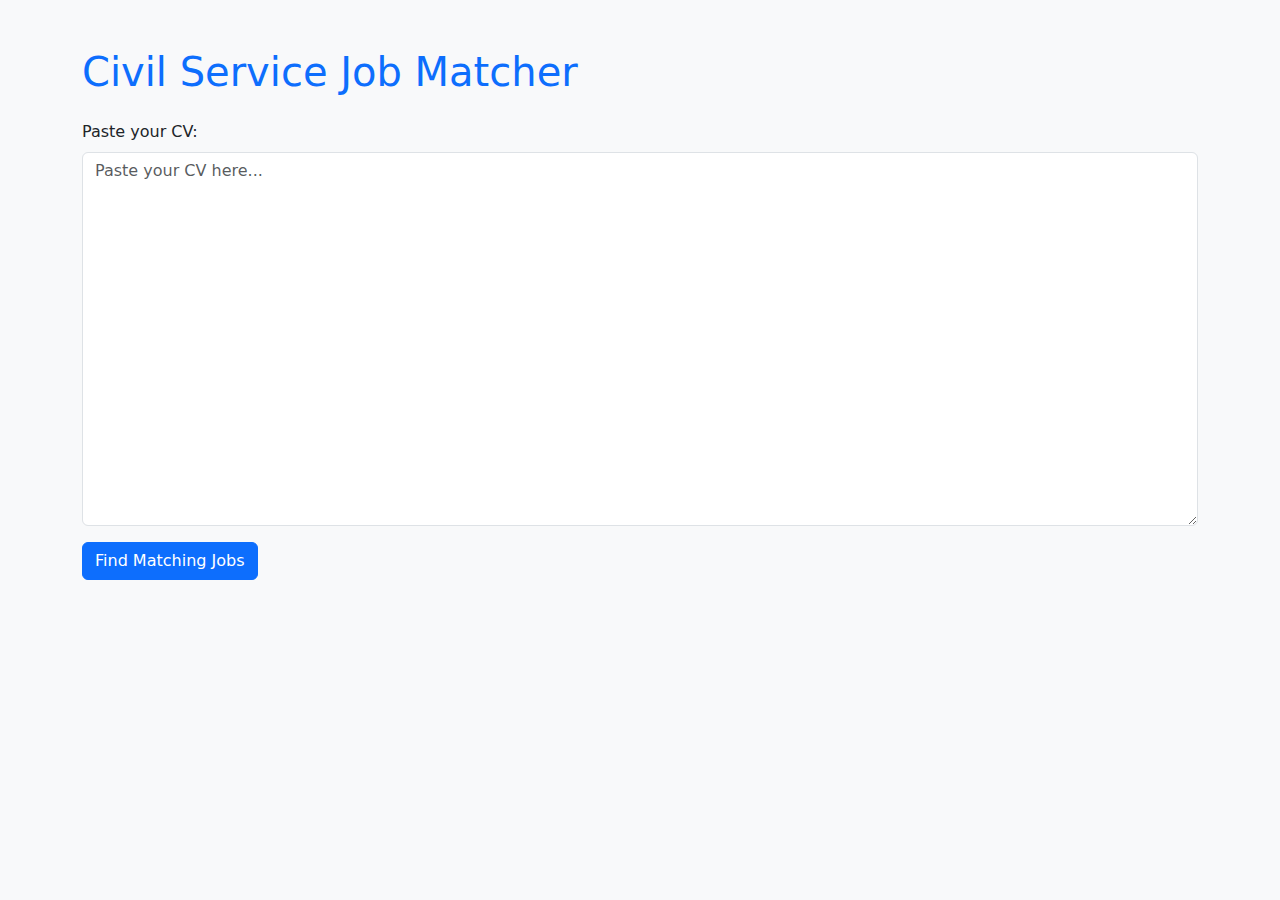
<file: Projects/CivilServiceMatcher/templates/match.html>
<!DOCTYPE html>
<html lang="en">
<head>
    <meta charset="UTF-8">
    <title>Match Civil Service Jobs</title>
    <link href="https://cdn.jsdelivr.net/npm/bootstrap@5.3.3/dist/css/bootstrap.min.css" rel="stylesheet">
</head>
<body class="bg-light">

<div class="container py-5">
    <h1 class="mb-4 text-primary">Civil Service Job Matcher</h1>
    <form method="POST">
        <div class="mb-3">
            <label for="cv" class="form-label">Paste your CV:</label>
            <textarea name="cv" id="cv" class="form-control" rows="15" placeholder="Paste your CV here..." required></textarea>
        </div>
        <button type="submit" class="btn btn-primary">Find Matching Jobs</button>
    </form>
</div>

</body>
</html>
</file>
